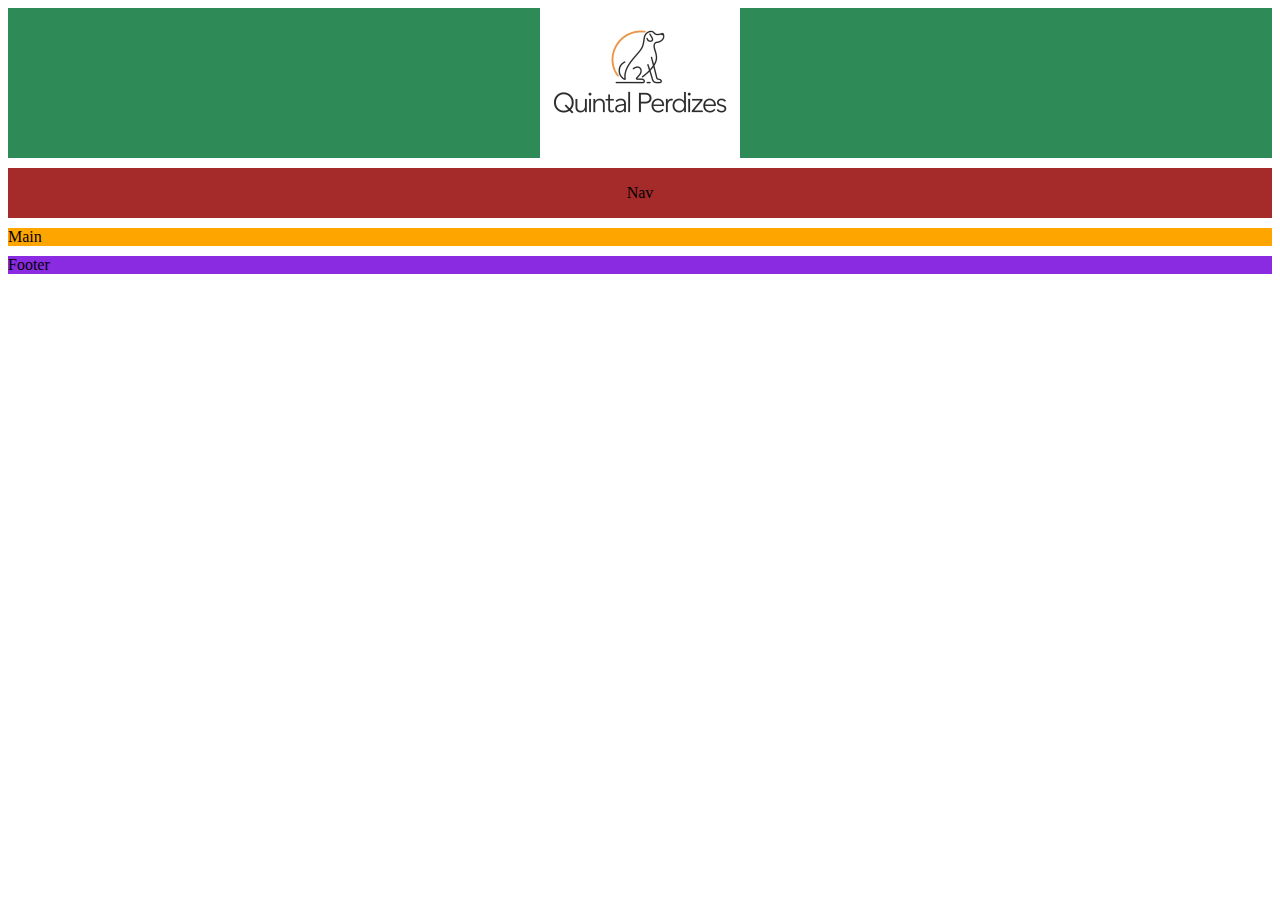
<file: index.html>
<!DOCTYPE html>
<html lang="pt-br">
<head>
    <meta charset="UTF-8">
    <meta name="viewport" content="width=device-width, initial-scale=1.0">
    <link rel="stylesheet" href="style.css">
    <title>Modelagem Grid</title>
</head>


<body>

    <div class="conteiner">
        
        <header>
            <a href="index.html"><img class="logo_image" src="/images/logoQuintalPerdizes.jpeg" alt=""></a>
        </header>
        <nav>Nav</nav>
        <main>Main</main>
        <footer>Footer</footer>

    </div>

    
</body>
</html>
</file>
<file: style.css>
.conteiner {
  display: grid;
  grid-template-areas: 
      "header header"
      "nav nav"
      "main main"
      "footer footer";
      
  grid-template-columns: 1fr 3fr;
  gap: 10px; /* Espaçamento entre os itens */

}

.logo_image {
  height: 200px;
}

header {
  display: flex;
  justify-content: center;
  align-items: center;
  grid-area: header;
  background-color: seagreen;
  height: 150px;
} 

nav {
  display: flex;
  justify-content: center;
  align-items: center;
  grid-area: nav;
  background-color: brown;
  height: 50px;
  
}

main {
  display: flex;
  grid-area: main;
  background-color: orange
  
}

footer {
  display: flex;
  grid-area: footer;
  background-color: blueviolet;
}
</file>
